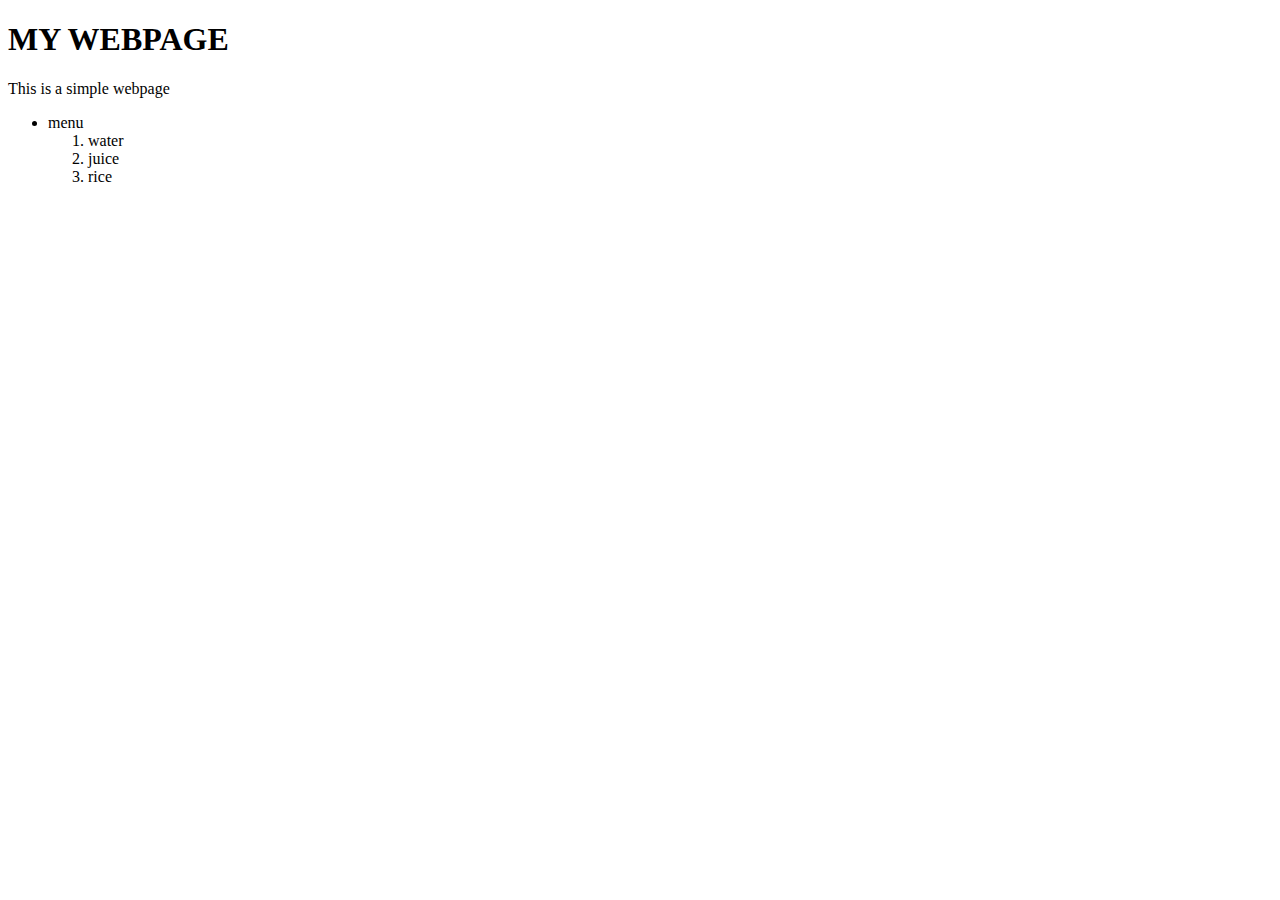
<file: index.html>
<!DOCTYPE html>
<html>
    <head>
        <title>a simple webpage</title>
    </head>
    <body>
        <h1>MY WEBPAGE</h1>
        <p><font size= 3>This is a simple webpage </font></p>
        <ul>
            <li>menu<ol>
                <li>water</li>
                <li>juice</li>
                <li>rice</li>
            </ol></li>
        </ul>

    </body>
</html>
</file>
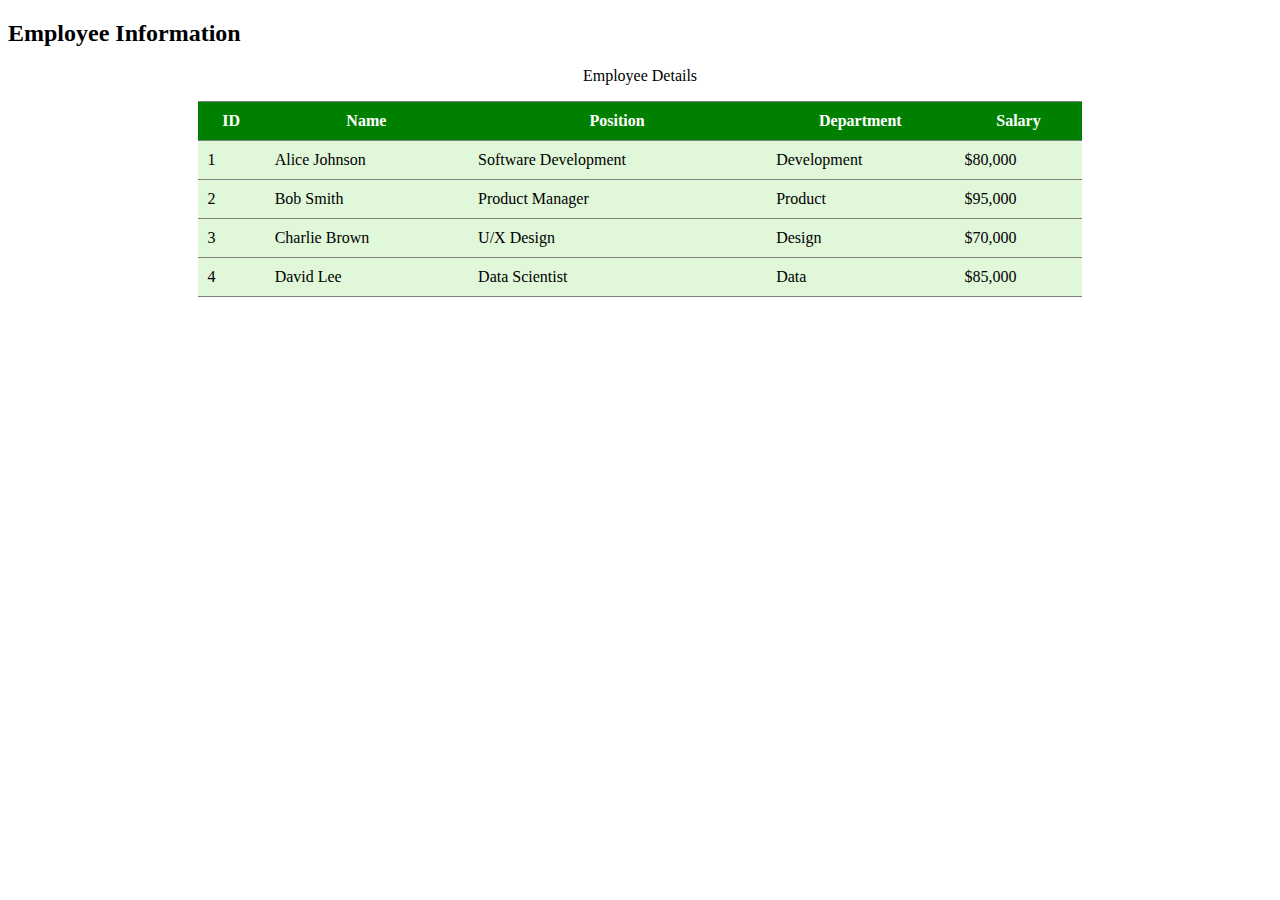
<file: example.html>
<!DOCTYPE html>
<html>

<head>
<title>assignment3</title>
</head>
<body>
<h2><b>Employee Information</b></h2>
<div>
<p align="center"> Employee Details</p>
<table border="1" rules="rows"frame="hsides" cellpadding="10"
bgcolor="#e0f7da" align="center" width="70%" height="30%">
<tr bgcolor="green">
<th><font color="white">ID</font></th>
<th><font color="white">Name</font></th>
<th><font color="white">Position</font></th>
<th><font color="white">Department</font></th>
<th><font color="white">Salary</font></th>
</tr>
<tr>
<td>1</td>
<td>Alice Johnson</td>
<td>Software Development</td>
<td>Development</td>
<td>$80,000</td>
</tr>
<tr>
<td>2</td>
<td>Bob Smith</td>
<td>Product Manager</td>
<td>Product</td>
<td>$95,000</td>
</tr>
<tr>
<td>3</td>
<td>Charlie Brown</td>
<td>U/X Design</td>

<td>Design</td>
<td>$70,000</td>
</tr>
<tr>
<td>4</td>
<td> David Lee</td>
<td>Data Scientist</td>
<td>Data</td>
<td>$85,000</td>
</tr>
</table>
</div>
</body>
</html>
</file>
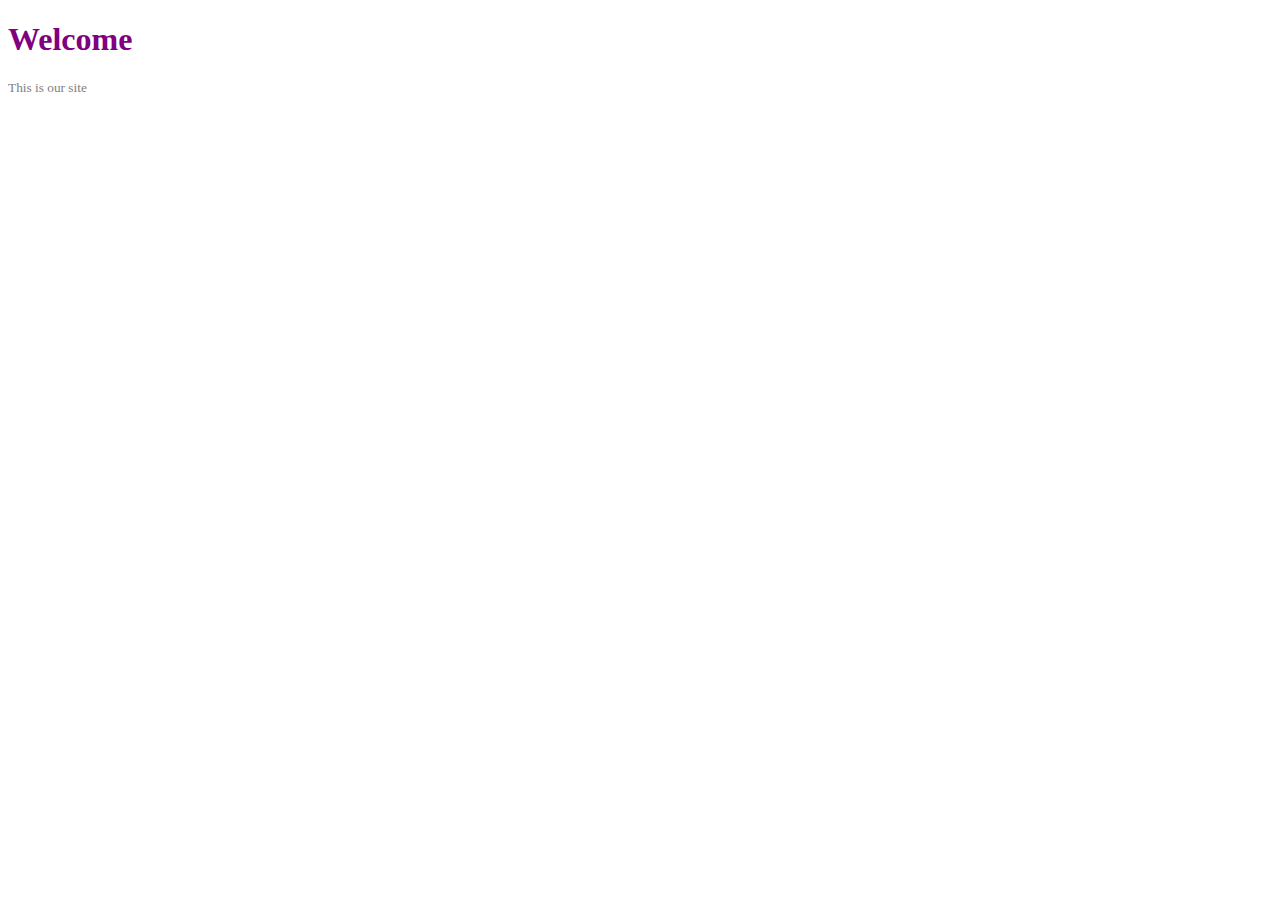
<file: practice.html>
<!DOCTYPE html>
<html>
    <head>
        <title>practice</title>
        <style type="text/css">
            h1{
                color: purple;
            }
            p{
                font-size: 10pt;
                color: gray;
            }
        </style>
    </head>
    <body>
        <h1>Welcome</h1>
        <p>This is our site</p>
    </body>
</html>
</file>
